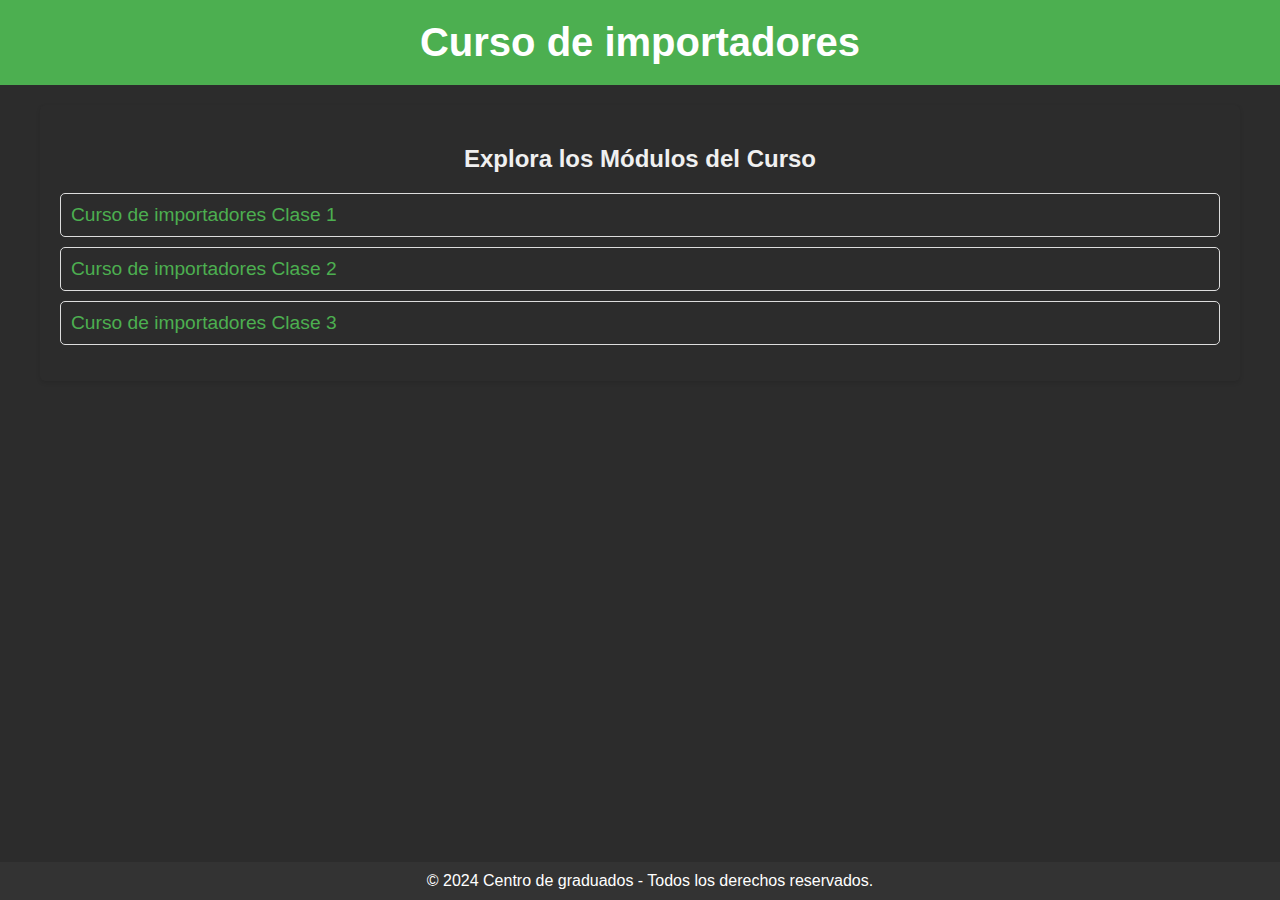
<file: public_html/index.html>
<!DOCTYPE html>
<html lang="es">

<head>
    <meta charset="UTF-8">
    <meta name="viewport" content="width=device-width, initial-scale=1.0">
    <title>Curso de importadores</title>
    <style>
        body {
            font-family: Arial, sans-serif;
            background-color: #2c2c2c;
            margin: 0;
            padding: 0;
            color: #f0f0f0;
        }
        
        header {
            background-color: #4CAF50;
            color: white;
            padding: 20px 10px;
            text-align: center;
        }
        
        header h1 {
            margin: 0;
            font-size: 2.5em;
        }
        
        .container {
            max-width: 1200px;
            margin: 20px auto;
            padding: 0 20px;
        }
        
        .modules-section {
            background-color: #2c2c2c;
            padding: 20px;
            border-radius: 5px;
            box-shadow: 0 2px 4px rgba(0, 0, 0, 0.1);
        }
        
        .modules-section h2 {
            text-align: center;
            margin-bottom: 20px;
        }
        
        .modules-section ul {
            list-style-type: none;
            padding: 0;
        }
        
        .modules-section ul li {
            margin: 10px 0;
            font-size: 1.2em;
        }
        
        .modules-section ul li a {
            text-decoration: none;
            color: #4CAF50;
            padding: 10px;
            display: block;
            border: 1px solid #ddd;
            border-radius: 5px;
            transition: background-color 0.3s, color 0.3s;
        }
        
        .modules-section ul li a:hover {
            background-color: #4CAF50;
            color: white;
        }
        
        footer {
            background-color: #333;
            color: white;
            text-align: center;
            padding: 10px;
            position: fixed;
            bottom: 0;
            width: 100%;
        }
        
        footer p {
            margin: 0;
        }
    </style>
</head>

<body>

    <header>
        <h1>Curso de importadores</h1>
    </header>

    <div class="container">
        <div class="modules-section">
            <h2>Explora los Módulos del Curso</h2>
            <ul>
<li><a href="./Clase_1.html">Curso de importadores Clase 1</a></li>
<li><a href="./Clase_2.html">Curso de importadores Clase 2</a></li>
<li><a href="./Clase_3.html">Curso de importadores Clase 3</a></li>
  
            </ul>
        </div>
    </div>

    <footer>
        <p>&copy; 2024 Centro de graduados - Todos los derechos reservados.</p>
    </footer>

</body>

</html>
</file>
